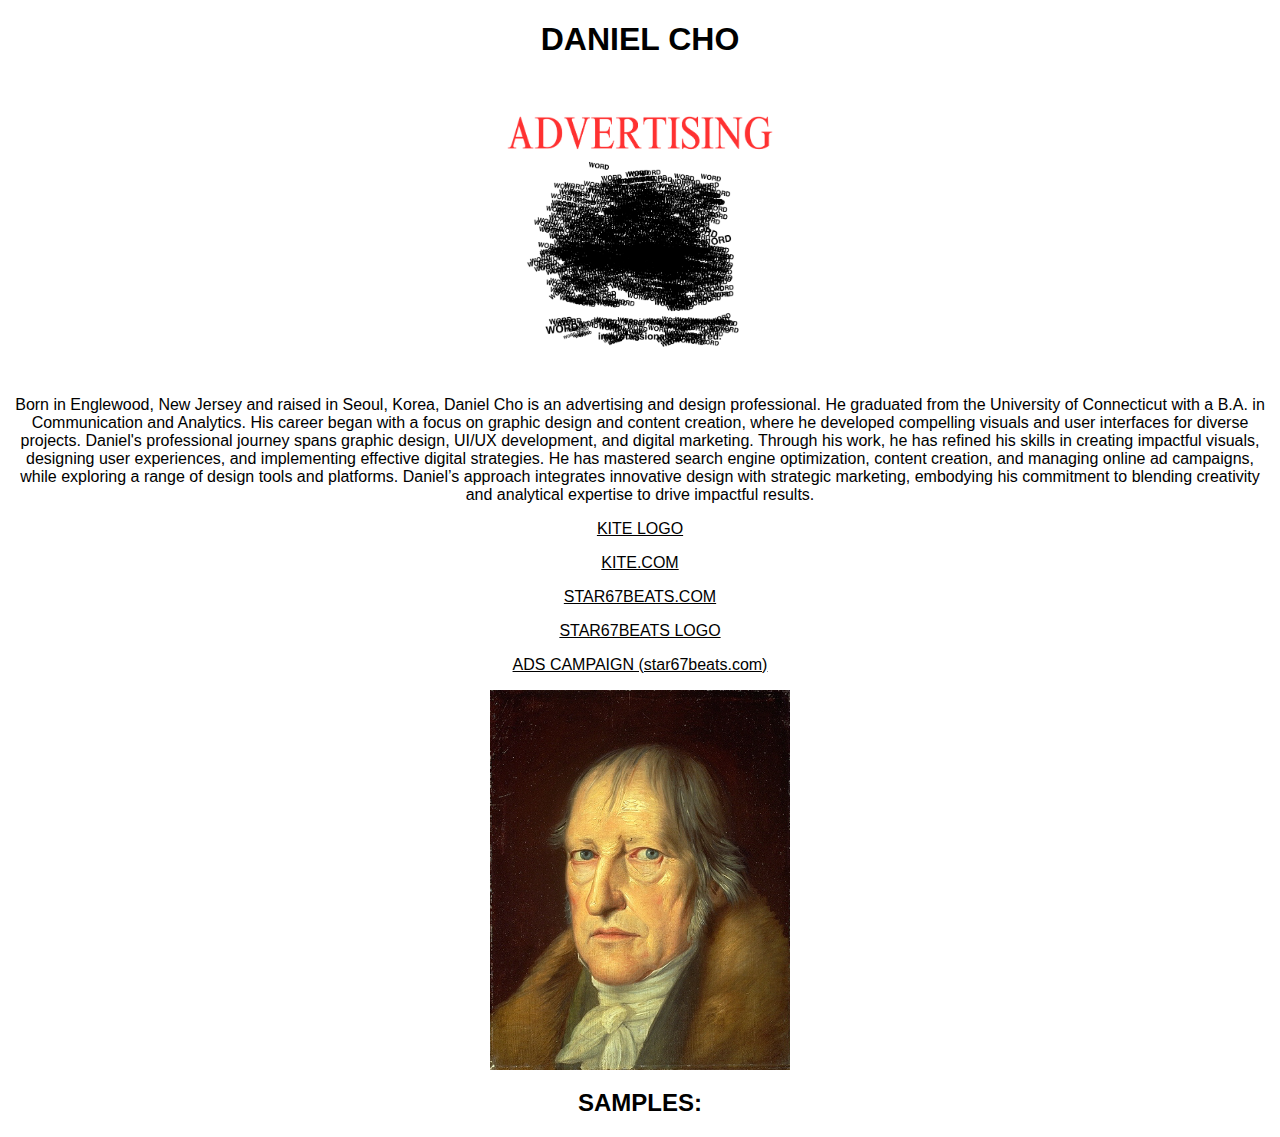
<file: index.html>
<!DOCTYPE html>
<html lang="en">
<head>
    <meta charset="UTF-8">
    <title>DANIEL CHO</title>
    <link rel="stylesheet" href="styles.css">
</head>
<body>
    <section>
        <h1>DANIEL CHO</h1>
        <p>
            <img src="Advertising.png">
        </p>
        <p>Born in Englewood, New Jersey and raised in Seoul, Korea, Daniel Cho is an advertising and design professional. He graduated from the University of Connecticut with a B.A. in Communication and Analytics. His career began with a focus on graphic design and content creation, where he developed compelling visuals and user interfaces for diverse projects.
    
    Daniel's professional journey spans graphic design, UI/UX development, and digital marketing. Through his work, he has refined his skills in creating impactful visuals, designing user experiences, and implementing effective digital strategies. He has mastered search engine optimization, content creation, and managing online ad campaigns, while exploring a range of design tools and platforms.
    
    Daniel’s approach integrates innovative design with strategic marketing, embodying his commitment to blending creativity and analytical expertise to drive impactful results.
        </p>
    </section>
    
    <section>
        <p>
            <a href="kitelogo.html">KITE LOGO</a>
        </p>
        <p>
            <a href="https://kite.squarespace.com">KITE.COM</a>
        </p>
        <p>
            <a href="https://star67beats.squarespace.com">STAR67BEATS.COM</a>
        </p>
        <p>
            <a href="star67beatslogo.html">STAR67BEATS LOGO</a>
        </p>
        <p>
            <a href="adscampaign.html">ADS CAMPAIGN (star67beats.com)</a>
        </p>
    </section>
    
    <section>
            <img src="hegel.jpg" alt="">
    </section>
    
    <h2>SAMPLES:</h2>

</body>
</html>
</file>
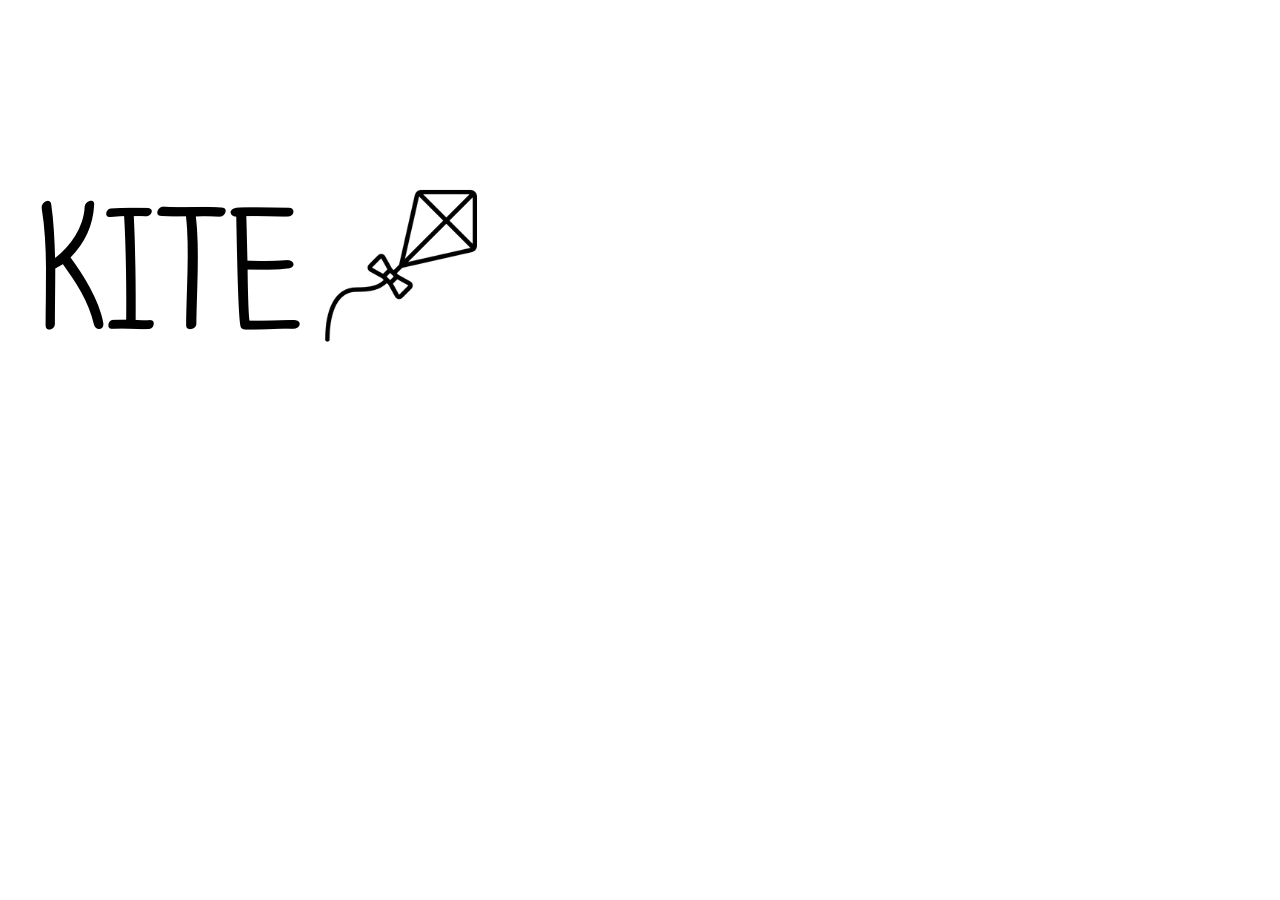
<file: kitelogo.html>
<!DOCTYPE html>
<html lang="en">
<head>
    <meta charset="UTF-8">
    <meta http-equiv="X-UA-Compatible" content="IE=edge">
    <meta name="viewport" content="width=device-width, initial-scale=1.0">
    <title>DANIEL CHO</title>
</head>
<body>
    <p>
        <img src="kitelogo.jpg">
    </p>
</body>
</html>
</file>
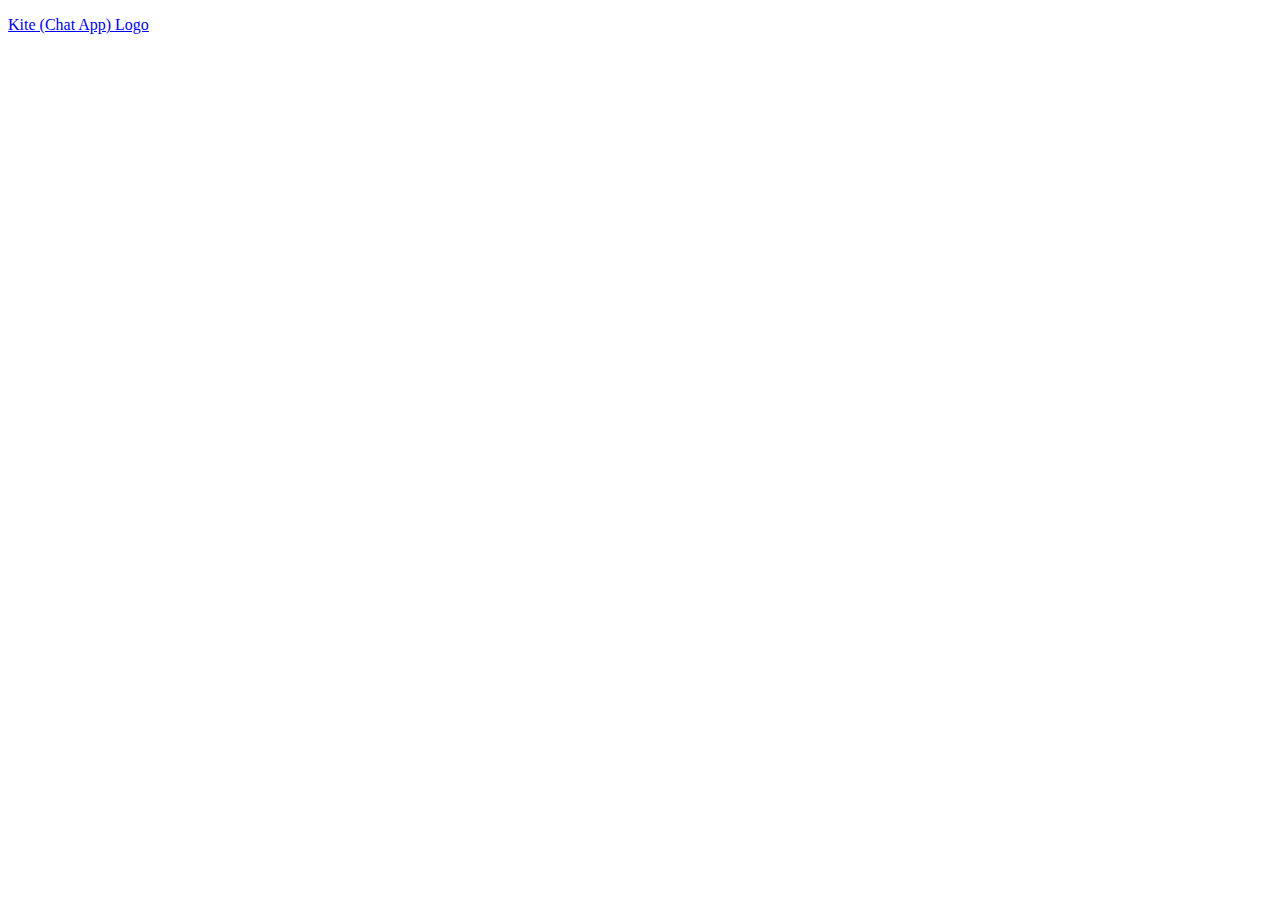
<file: star67beatslogo.html>
<!DOCTYPE html>
<html lang="en">
<head>
    <meta charset="UTF-8">
    <meta http-equiv="X-UA-Compatible" content="IE=edge">
    <meta name="viewport" content="width=device-width, initial-scale=1.0">
    <title>DANIEL CHO</title>
</head>
<body>
    <p>
        <a href="kitelogo.html">Kite (Chat App) Logo</a>
    </p>
</body>
</html>
</file>
<file: styles.css>
body {
    font-family: 'Helvetica Neue', Helvetica, Arial, sans-serif;
    text-align: center;
}

/* Make headings bold */
h1, h2, h3, h4, h5, h6 {
    font-weight: bold;
}

/* Center images and videos */
img {
    display: block;
    text-align: center;
    margin-left: auto;
    margin-right: auto;
    width: 300px;
    height: auto;
    max-width: 100%;
    max-height: 100%;
}

a { 
    color: inherit; 
} 

a:hover {
    color:#808080; 
    text-decoration:none; 
    cursor:pointer;  
}

a:visited {
    color:#301934; 
    text-decoration:none; 
    cursor:pointer; 
}
</file>
